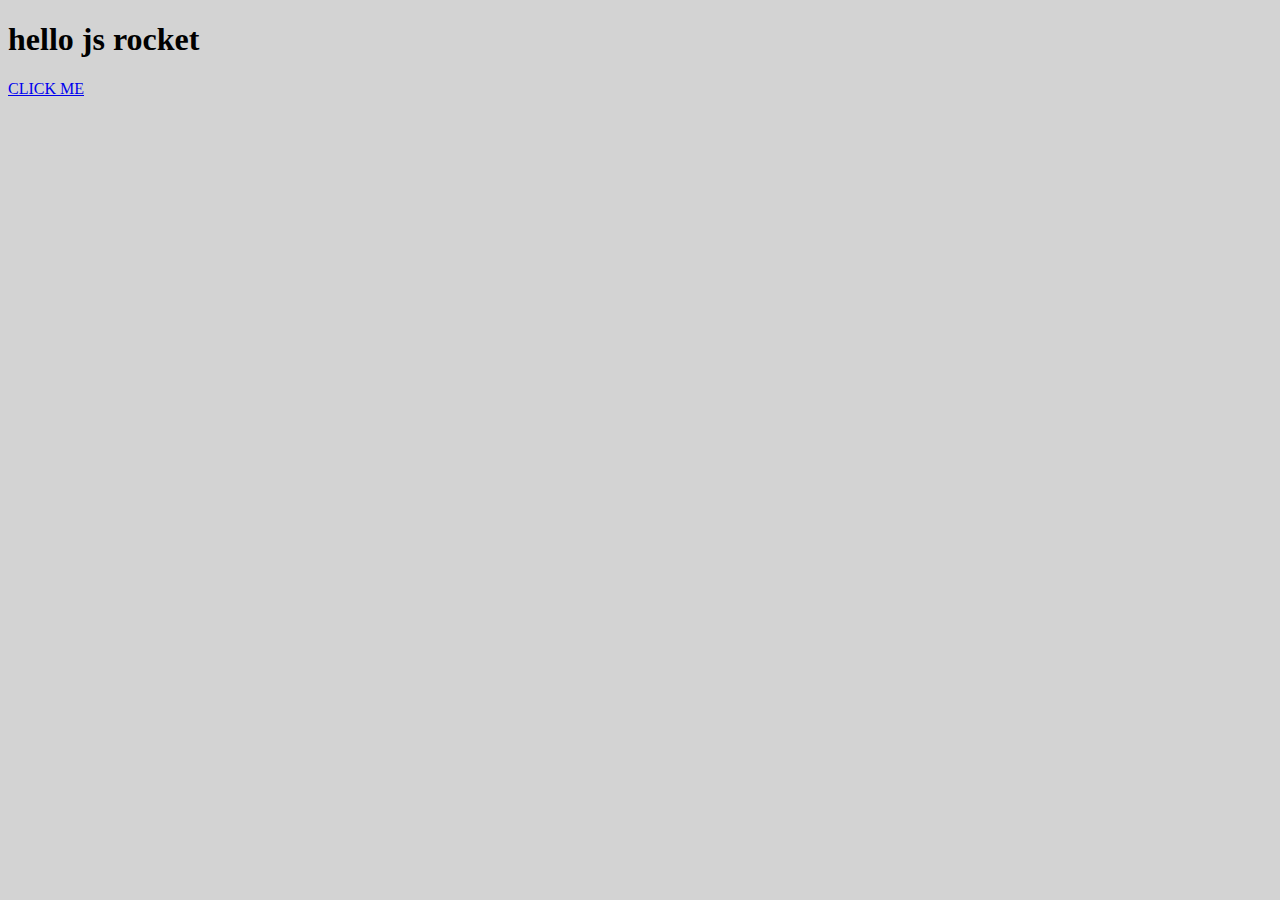
<file: index.html>
<!DOCTYPE html>
<html>
<head>
	<title>JS Rocket</title>
	<script type="text/javascript" src="js/script.js"></script>
	<link rel="stylesheet" type="text/css" href="css/style.css">
</head>
<body>
	<h1>hello js rocket</h1>
	<a href='#' onclick="doCoolStuff();">CLICK ME</a>

	<div class="cool" id="cool">
	<p>Hello this is cool!</p>
	</div>
</body>
</html>
</file>
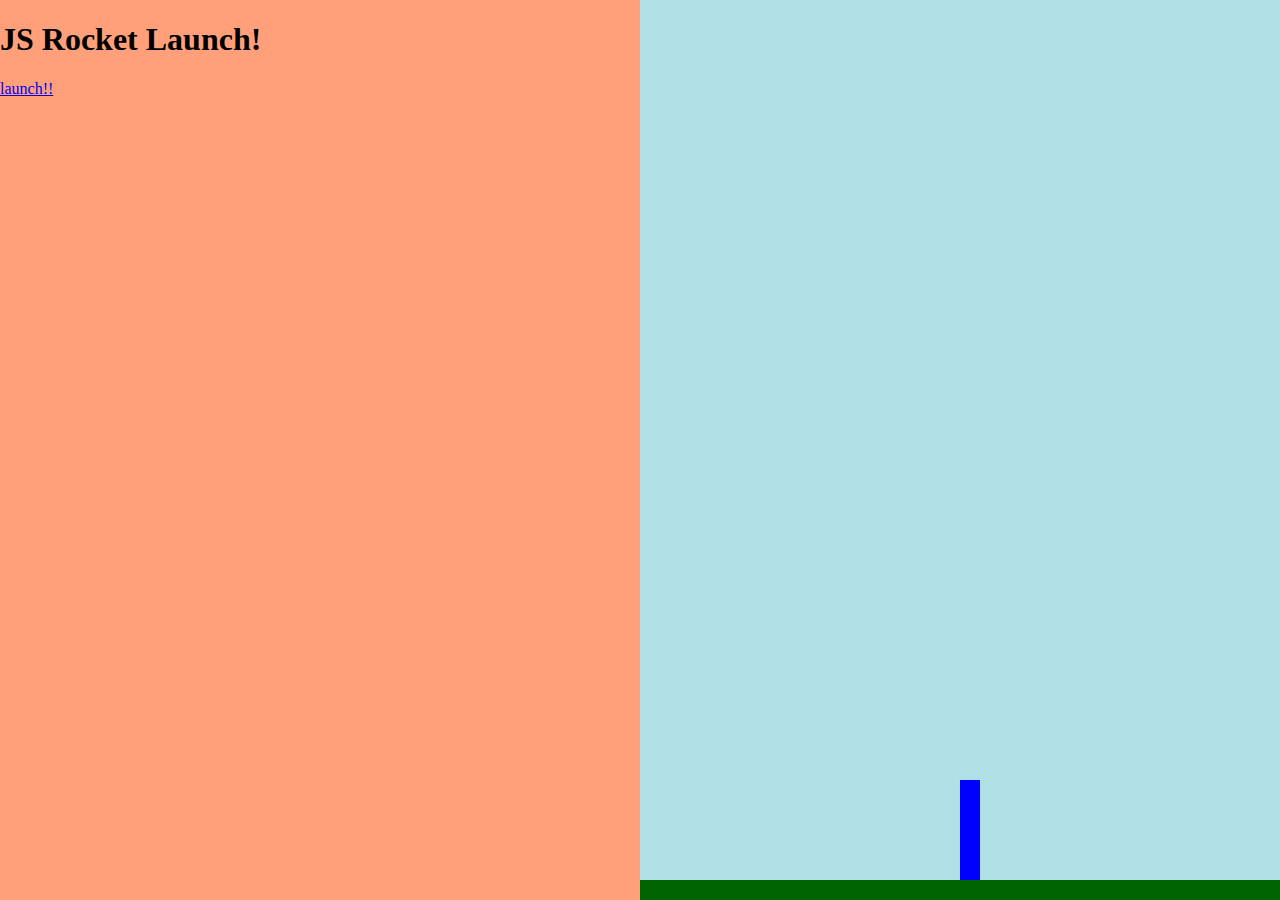
<file: rocket.html>
<!DOCTYPE html>
<html>
<head>
	<title>Rocket Launch Sequence!</title>
	<link rel="stylesheet" type="text/css" href="css/rocket.css">
	<script type="text/javascript" src="js/rocket.js"></script>
</head>
<body class="body-state1">
	<div class="left">
		<div class="state1">
		<h1>JS Rocket Launch!</h1>
		<a href="#" class="button" onclick="changeState(2);">launch!!</a>
		</div>

		<div class="state2">
		<h1 id="countdown">10</h1>
		<a href="#" class="button" onclick="changeState(1)">abort mission!!!</a>
		</div>

		<div class="state3">
		<h1>lift off!</h1>
		</div>

		<div class="state4">
		<h1>well done :)</h1>
		<a href="#" class="button" onclick="changeState(1)">do it again!!!</a>
		</div>

		<div class="state5">
		<h1>UH OH</h1>
		<a href="#" class="button" onclick="changeState(1)">again again!!</a>
		</div>


	</div>

	<div class="right">
		<div class="ground"></div>
		<div class="rocket"></div>
	</div>

</body>
</html>
</file>
<file: css/style.css>
body{
	background-color: lightgrey
}

.cool{
	visibility: hidden;
	width:100px;
	height:100px;
	background-color: green;
	transition: background-color 2s;
}

.cool.red{
	visibility: visible;
	display: block;
	background-color: red;
}
</file>
<file: css/rocket.css>
.left{
	background-color: lightsalmon;
	position: fixed;
	width: 50%;
	height: 100%;
	top: 0;
	left: 0;
}

.right{
	background-color: powderblue;
	position: fixed;
	width: 50%;
	height: 100%;
	top: 0;
	right: 0;

}

.ground{
	background-color: darkgreen;
	position: absolute;
	bottom: 0;
	left: 0;
	width: 100%;
	height: 20px;
}
.rocket{
	position: absolute;
	left: 50%;
	bottom: 20px;
	width: 20px;
	height: 100px;
	background-color: blue;
	transition: bottom 10000ms;
}

body.body-state1 .rocket{
	transition:none;
}

body.body-state3 .rocket,
body.body-state4 .rocket{
	bottom: 1000px;
}

.state1{
	display:none;

}

.state2{
	display: none;
}

.state3{
	display: none;
}

.state4{
	display: none;
}

.state5{
	display: none;
}


body.body-state1 .state1{display: block;}
body.body-state2 .state2{display: block;}
body.body-state3 .state3{display: block;}
body.body-state4 .state4{display: block;}
body.body-state5 .state5{display: block;}

a{

}

a.button{
</file>
